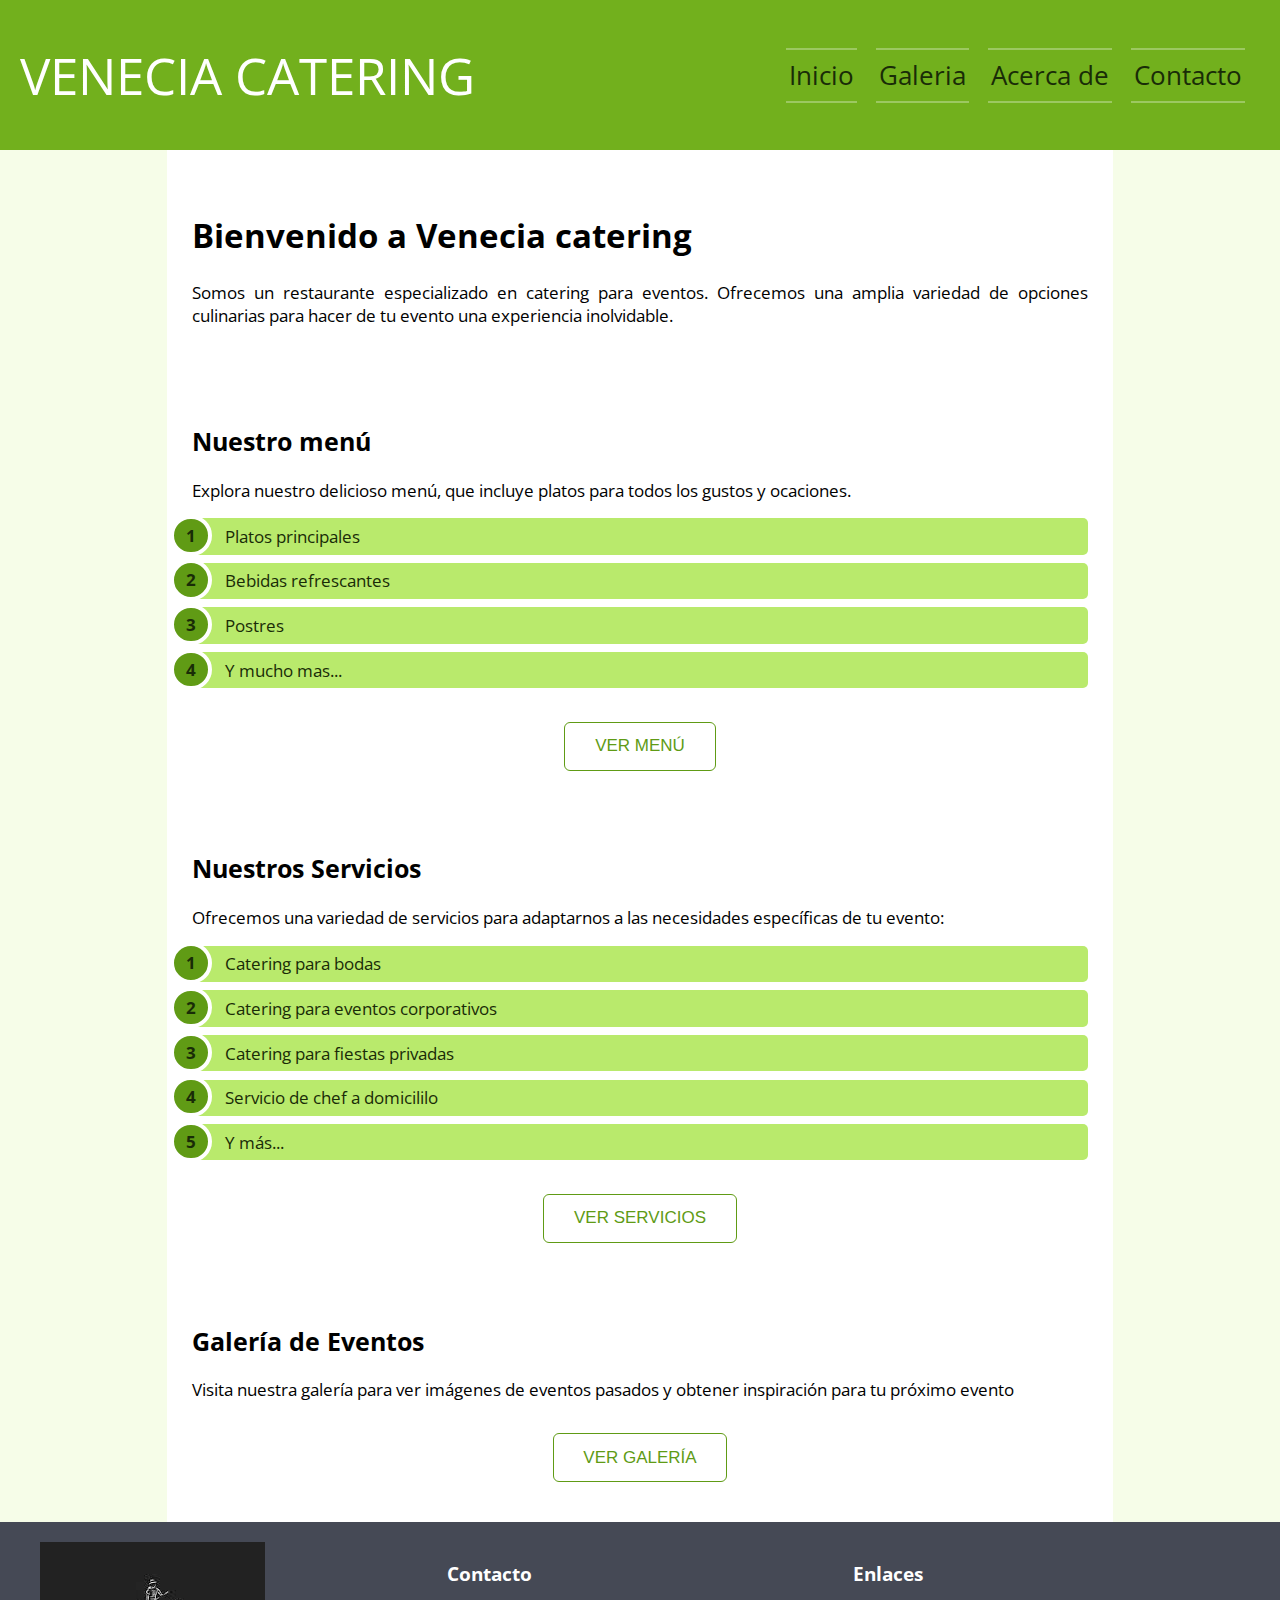
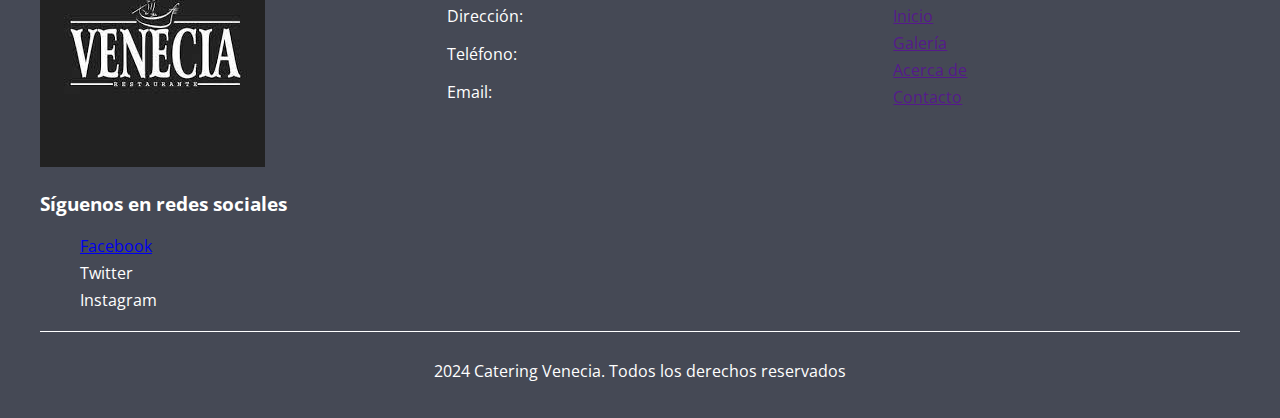
<file: index.html>
<!DOCTYPE html>
<html lang="en">
  <head>
    <meta charset="UTF-8" />
    <meta name="viewport" content="width=device-width, initial-scale=1.0" />
    <title>Document</title>
    <link rel="stylesheet" href="./assets/css/style.css" />
    <link rel="stylesheet" href="./assets/css/animation/lists.css" />
    <link rel="stylesheet" href="./assets/css/animation/boton.css" />
    <script src="./componente.js"></script>
  </head>
  <body>
    <header id="header-container"></header>
    <main class="menu">
      <article class="articulo">
        <h1>Bienvenido a Venecia catering</h1>
        <p>
          Somos un restaurante especializado en catering para eventos. Ofrecemos
          una amplia variedad de opciones culinarias para hacer de tu evento una
          experiencia inolvidable.
        </p>
        <section class="nuestro-menu">
          <h2>Nuestro menú</h2>
          <p>
            Explora nuestro delicioso menú, que incluye platos para todos los
            gustos y ocaciones.
          </p>
          <ul id="list">
            <li>Platos principales</li>
            <li>Bebidas refrescantes</li>
            <li>Postres</li>
            <li>Y mucho mas...</li>
          </ul>
          <div class="container-btn">
            <button class="btn">Ver menú</button>
          </div>
        </section>
        <section class="nuestro-servicio">
          <h2>Nuestros Servicios</h2>
          <p>
            Ofrecemos una variedad de servicios para adaptarnos a las
            necesidades específicas de tu evento:
          </p>
          <ul id="list">
            <li>Catering para bodas</li>
            <li>Catering para eventos corporativos</li>
            <li>Catering para fiestas privadas</li>
            <li>Servicio de chef a domicililo</li>
            <li>Y más...</li>
          </ul>
          <div class="container-btn">
            <button class="btn">Ver servicios</button>
          </div>
        </section>
        <section class="galeria-evento">
          <h2>Galería de Eventos</h2>
          <p>
            Visita nuestra galería para ver imágenes de eventos pasados y
            obtener inspiración para tu próximo evento
          </p>
          <div class="container-btn">
            <button class="btn">Ver galería</button>
          </div>
        </section>
      </article>
    </main>
    <footer class="pie-pagina" id="footer-container"></footer>
  </body>
</html>
</file>
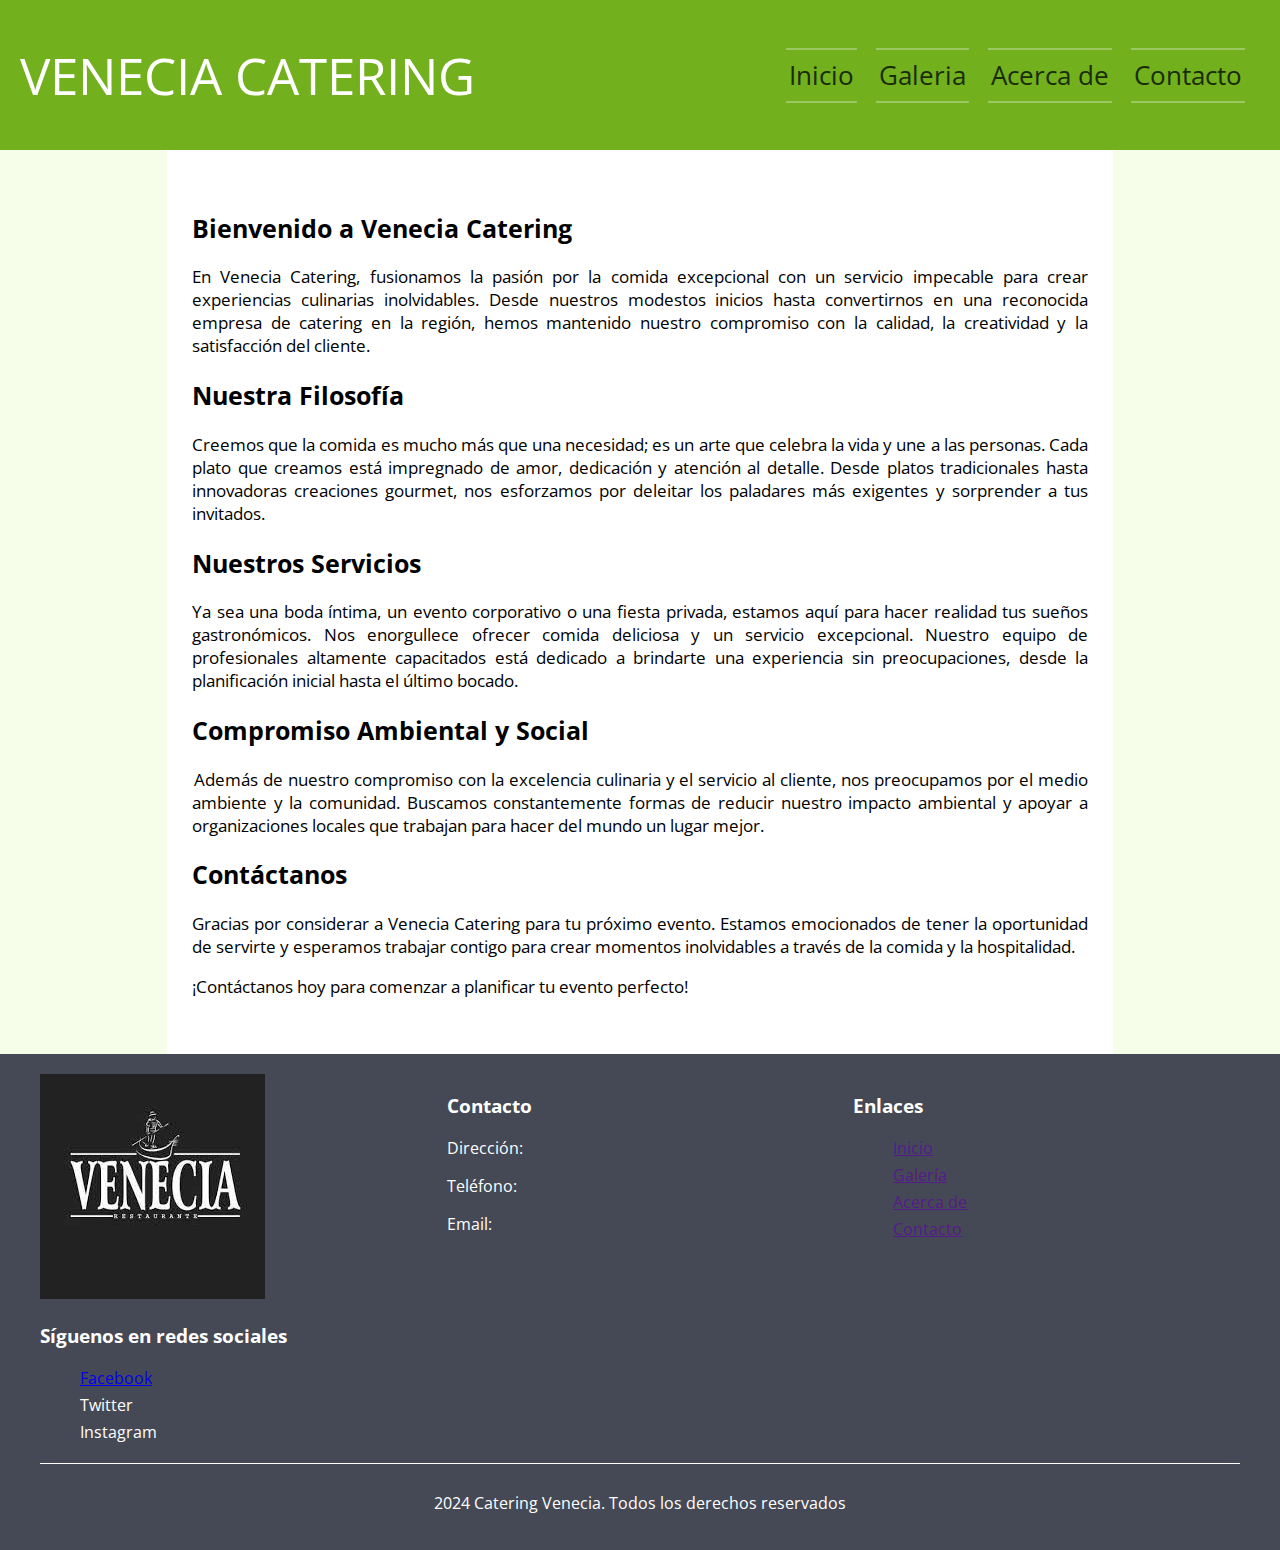
<file: about.html>
<!DOCTYPE html>
<html lang="en">
  <head>
    <meta charset="UTF-8" />
    <meta name="viewport" content="width=device-width, initial-scale=1.0" />
    <title>Acerca de</title>
    <script src="./componente.js"></script>
    <link rel="stylesheet" href="./assets/css/style.css" />
  </head>
  <body>
    <header id="header-container"></header>
    <main class="menu">
      <article class="articulo">
        <h2>Bienvenido a Venecia Catering</h2>
        <p>
          En Venecia Catering, fusionamos la pasión por la comida excepcional
          con un servicio impecable para crear experiencias culinarias
          inolvidables. Desde nuestros modestos inicios hasta convertirnos en
          una reconocida empresa de catering en la región, hemos mantenido
          nuestro compromiso con la calidad, la creatividad y la satisfacción
          del cliente.
        </p>
        <h2>Nuestra Filosofía</h2>
        <p>
          Creemos que la comida es mucho más que una necesidad; es un arte que
          celebra la vida y une a las personas. Cada plato que creamos está
          impregnado de amor, dedicación y atención al detalle. Desde platos
          tradicionales hasta innovadoras creaciones gourmet, nos esforzamos por
          deleitar los paladares más exigentes y sorprender a tus invitados.
        </p>

        <h2>Nuestros Servicios</h2>
        <p>
          Ya sea una boda íntima, un evento corporativo o una fiesta privada,
          estamos aquí para hacer realidad tus sueños gastronómicos. Nos
          enorgullece ofrecer comida deliciosa y un servicio excepcional.
          Nuestro equipo de profesionales altamente capacitados está dedicado a
          brindarte una experiencia sin preocupaciones, desde la planificación
          inicial hasta el último bocado.
        </p>
        <h2>Compromiso Ambiental y Social</h2>
        <p>
           Además de nuestro compromiso con la excelencia culinaria y el
          servicio al cliente, nos preocupamos por el medio ambiente y la
          comunidad. Buscamos constantemente formas de reducir nuestro impacto
          ambiental y apoyar a organizaciones locales que trabajan para hacer
          del mundo un lugar mejor.
        </p>
        <h2>Contáctanos</h2>
        <p>
          Gracias por considerar a Venecia Catering para tu próximo evento.
          Estamos emocionados de tener la oportunidad de servirte y esperamos
          trabajar contigo para crear momentos inolvidables a través de la
          comida y la hospitalidad.
        </p>
        <p>¡Contáctanos hoy para comenzar a planificar tu evento perfecto!</p>
      </article>
    </main>
    <footer class="pie-pagina" id="footer-container"></footer>
  </body>
</html>
</file>
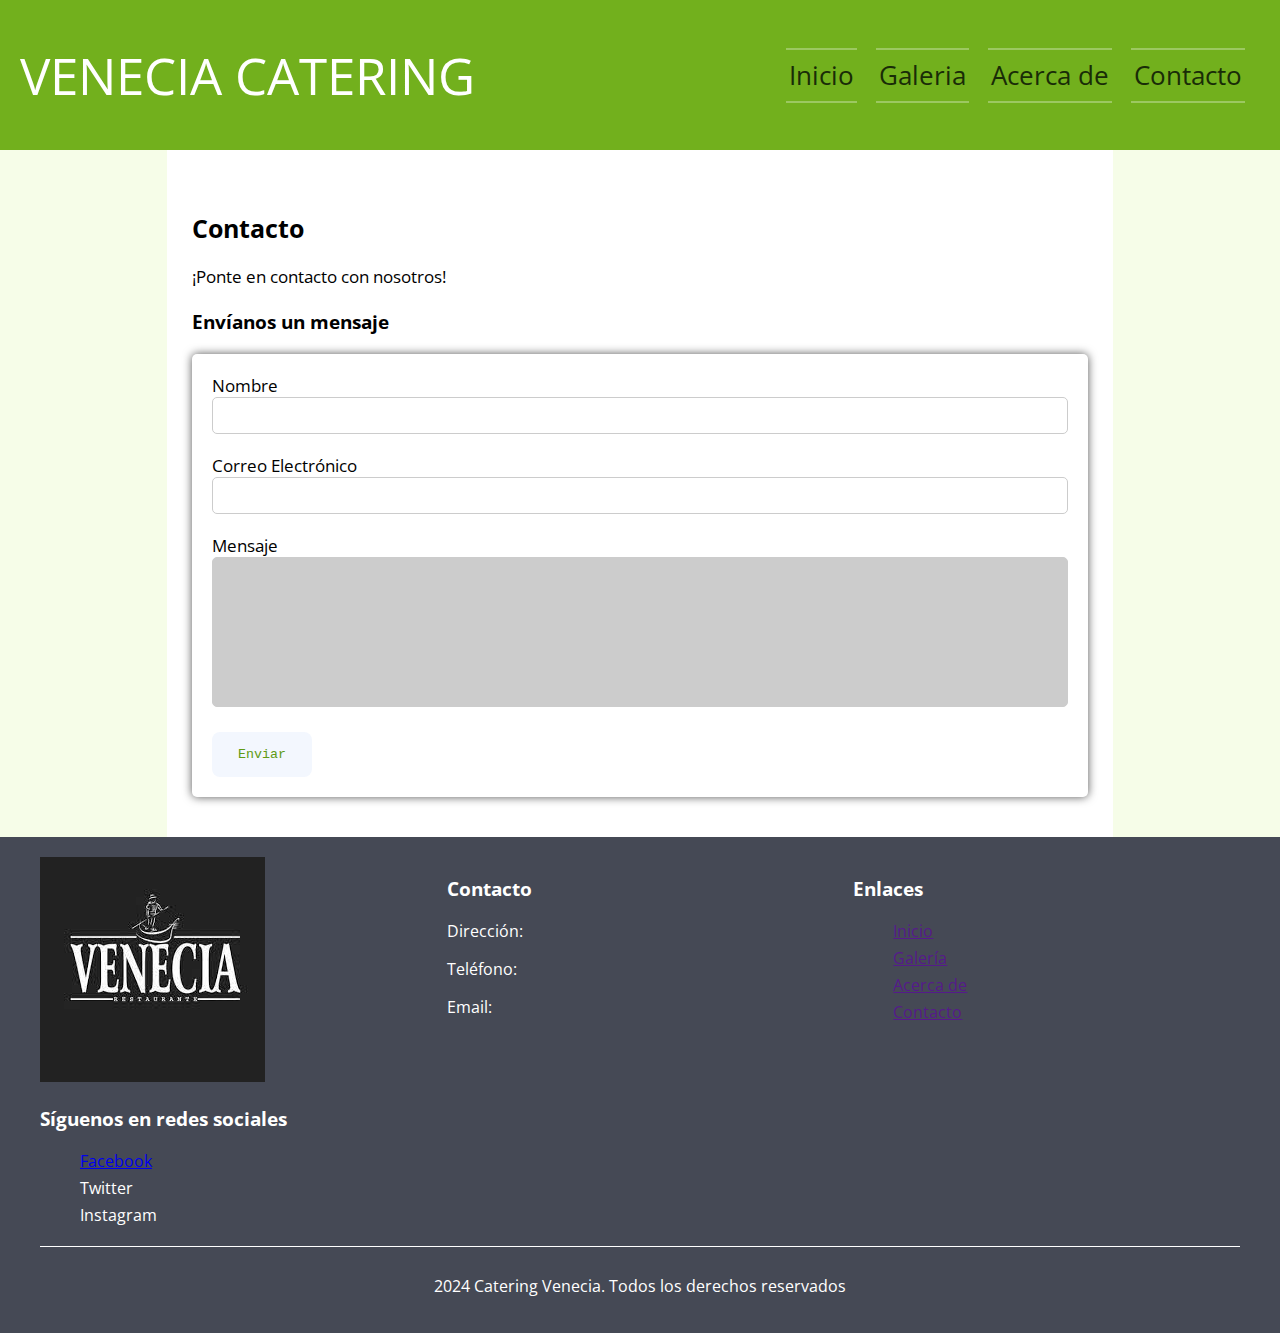
<file: contact.html>
<!DOCTYPE html>
<html lang="en">
  <head>
    <meta charset="UTF-8" />
    <meta name="viewport" content="width=device-width, initial-scale=1.0" />
    <title>Contacto</title>
    <script src="./componente.js"></script>
    <link rel="stylesheet" href="./assets/css/style.css" />
    <link rel="stylesheet" href="./assets/css/pages/contact.css" />
    <link rel="stylesheet" href="./assets/css/animation/botonEnviar.css" />
  </head>
  <body>
    <header id="header-container"></header>
    <main class="menu">
      <article class="articulo">
        <h2>Contacto</h2>
        <p>¡Ponte en contacto con nosotros!</p>
        <section>
          <h3>Envíanos un mensaje</h3>
          <form action="">
            <label for="nombre"
              >Nombre<input id="nombre" type="text" required
            /></label>

            <label for=""
              >Correo Electrónico<input type="email" required
            /></label>

            <label for="">Mensaje<textarea required></textarea></label>
            <button type="submit">Enviar</button>
          </form>
        </section>
      </article>
    </main>

    <footer class="pie-pagina" id="footer-container"></footer>
  </body>
</html>
</file>
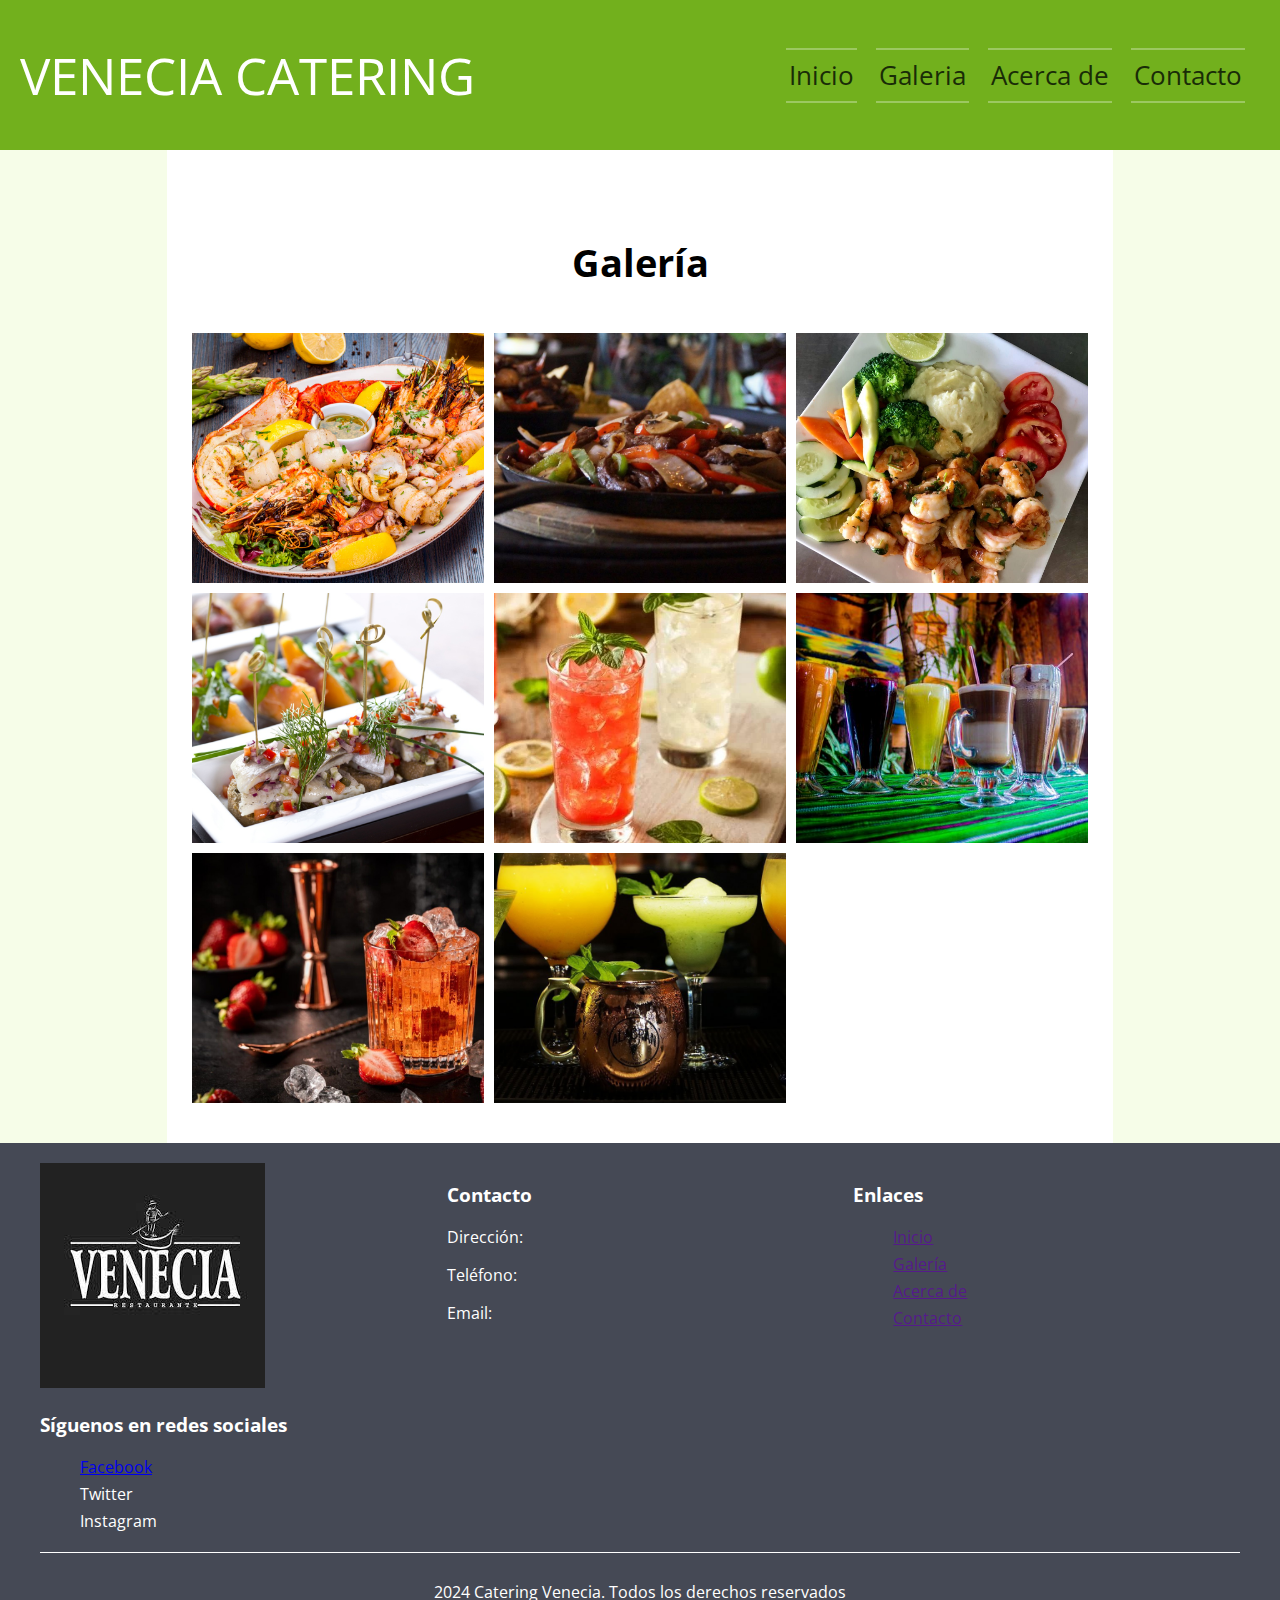
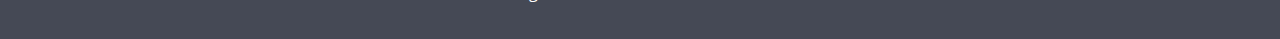
<file: gallery.html>
<!DOCTYPE html>
<html lang="en">
<head>
    <meta charset="UTF-8">
    <meta name="viewport" content="width=device-width, initial-scale=1.0">
    <title>Document</title>
    <link rel="stylesheet" href="./assets/css/style.css">
    <link rel="stylesheet" href="./assets/css/pages/gallery.css">
    <script src="./componente.js"></script>
</head>
<body>
    <header id="header-container"></header>
    <main class="menu">
        <article class="articulo">
            <div>
                <h1 class="titulo">Galería</h1>
            </div>
            <div class="galeria">
                <img src="./assets/image/gallery/platillo1.webp" alt="">
                <img src="./assets/image/gallery/platillo2.jpg" alt="">
                <img src="./assets/image/gallery/platillo3.jpg" alt="">
                <img src="./assets/image/gallery/platillo4.jpg" alt="">
                <img src="./assets/image/gallery/bebida1.jpg" alt="">
                <img src="./assets/image/gallery/bebida2.jpg" alt="">
                <img src="./assets/image/gallery/bebida3.jpg" alt="">
                <img src="./assets/image/gallery/bebida4.jpg" alt="">
                

            </div>
        </article>
    </main>

    <footer id="footer-container"></footer>
</body>
</html>
</file>
<file: assets/css/style.css>
/* Estilos generales o global */
@import url("https://fonts.googleapis.com/css2?family=DM+Sans:ital,opsz,wght@0,9..40,100..1000;1,9..40,100..1000&family=Open+Sans:ital,wght@0,300..800;1,300..800&display=swap");

body {
  font-family: Open Sans;
  margin: 0;
  text-align: justify;
}

.menu {
  background-color: #f6fde8;
  display: flex;
  justify-content: center;
}
.articulo {
  background-color: white;
  width: 70%;
  font-size: 1.3vw;
  padding: 40px 25px;
}

/* Media query para pantallas medianas */
@media screen and (min-width: 601px) and (max-width: 1024px) {
  .articulo {
    font-size: 1.7vw;
  }
  .pie-pagina {
    font-size: 1.7vw;
  }
}

/* Media query para pantallas pequeñas */

@media screen and (max-width: 600px) {
  .articulo {
    font-size: 2.4vw;
  }
  .pie-pagina {
    font-size: 2.4vw;
  }
}
</file>
<file: assets/css/animation/boton.css>
.btn {
    --color: #609b15;
    --color2: rgb(255,255,255);
    padding: 0.8em 1.75em;
    background-color: transparent;
    border-radius: 6px;
    border: .3px solid var(--color);
    transition: .5s;
    position: relative;
    overflow: hidden;
    cursor: pointer;
    z-index: 1;
    font-weight: 300;
    font-size: 17px;
    font-family: 'Roboto', 'Segoe UI', sans-serif;
    text-transform: uppercase;
    color: var(--color);
   }
   
   .btn::after, .btn::before {
    content: '';
    display: block;
    height: 100%;
    width: 100%;
    transform: skew(90deg) translate(-50%, -50%);
    position: absolute;
    inset: 50%;
    left: 25%;
    z-index: -1;
    transition: .5s ease-out;
    background-color: var(--color);
   }
   
   .btn::before {
    top: -50%;
    left: -25%;
    transform: skew(90deg) rotate(180deg) translate(-50%, -50%);
   }
   
   .btn:hover::before {
    transform: skew(45deg) rotate(180deg) translate(-50%, -50%);
   }
   
   .btn:hover::after {
    transform: skew(45deg) translate(-50%, -50%);
   }
   
   .btn:hover {
    color: var(--color2);
   }
   
   .btn:active {
    filter: brightness(.7);
    transform: scale(.98);
   }
   /* Centrar botones */

   .container-btn{
        display: flex;
        justify-content: center;
   }

   .nuestro-menu, .nuestro-servicio, .galeria-evento{
    padding-top: 60px;
   }

   .galeria-evento > .container-btn > .btn{
    margin-top: 15px;
   }

   /* Media query para pantallas medianas */
@media screen and (min-width: 601px) and (max-width: 1024px) {
    .btn{
        padding: 0.4em 1.4em;
    }
  }
  
  /* Media query para pantallas pequeñas */
  
  @media screen and (max-width: 600px) {
    .btn{
        padding: 0.2em 1.2em;
    }
  }
</file>
<file: assets/css/pages/contact.css>
form{
    background-color: #fff;
    padding: 20px;
    border-radius: 5px;
    box-shadow: 0 0 10px rgb(87,87,87);
}
label{
    display: block;
    margin-bottom: 10px;
    text-align: left;
}

input[type="text"], input[type= "email"], textarea{
    width: 100%;
    margin-bottom: 10px;
    border: 1px solid #ccc;
    border-radius: 5px;
    box-sizing: border-box;
    padding: 10px;
}
textarea{
    resize: none;
    height: 150px;
    background-color: #ccc;
}
</file>
<file: assets/css/animation/botonEnviar.css>
button {
    font-family: monospace;
    background-color: #f3f7fe;
    color: #609b15;
    border: none;
    border-radius: 8px;
    width: 100px;
    height: 45px;
    transition: .3s;
  }
  
  button:hover {
    background-color:#192c07 ;
    box-shadow: 0 0 0 5px  #b9ea6c;
    color: #fff;
  }
</file>
<file: assets/css/pages/gallery.css>
.galeria{
    display: grid;
    grid-template-columns: repeat(auto-fit,minmax(250px,1fr));
    gap: 10px;
}

.galeria img{
    width: 100%;
    height: 250px;
    object-fit: cover;
}

.titulo{
    text-align: center;
    padding: 20px;
    font-size: 3vw;
}
</file>
<file: assets/css/animation/lists.css>
#list {
    counter-reset: li; 
    list-style: none; 
    padding: 0;
    margin-bottom: 2em;
}

#list ul {
    margin: 0 0 0 2em; 
}

#list li{
    position: relative;
    display: block;
    padding: .4em .4em .4em 2em;
    margin: .5em 0;
    background: #b9ea6c;
    color: #192c07;
    text-decoration: none;
    border-radius: .3em;
    transition: all .3s ease-out;   
}

#list li:hover{
    background: #eaf9ce;
}

#list li:hover:before{
    transform: rotate(360deg);  
}

#list li:before{
    content: counter(li);
    counter-increment: li;
    position: absolute; 
    left: -1.3em;
    top: 50%;
    margin-top: -1.3em;
    background: #609b15;
    height: 2em;
    width: 2em;
    line-height: 2em;
    border: .3em solid #fff;
    text-align: center;
    font-weight: bold;
    border-radius: 2em;
    transition: all .3s ease-out;
}
</file>
